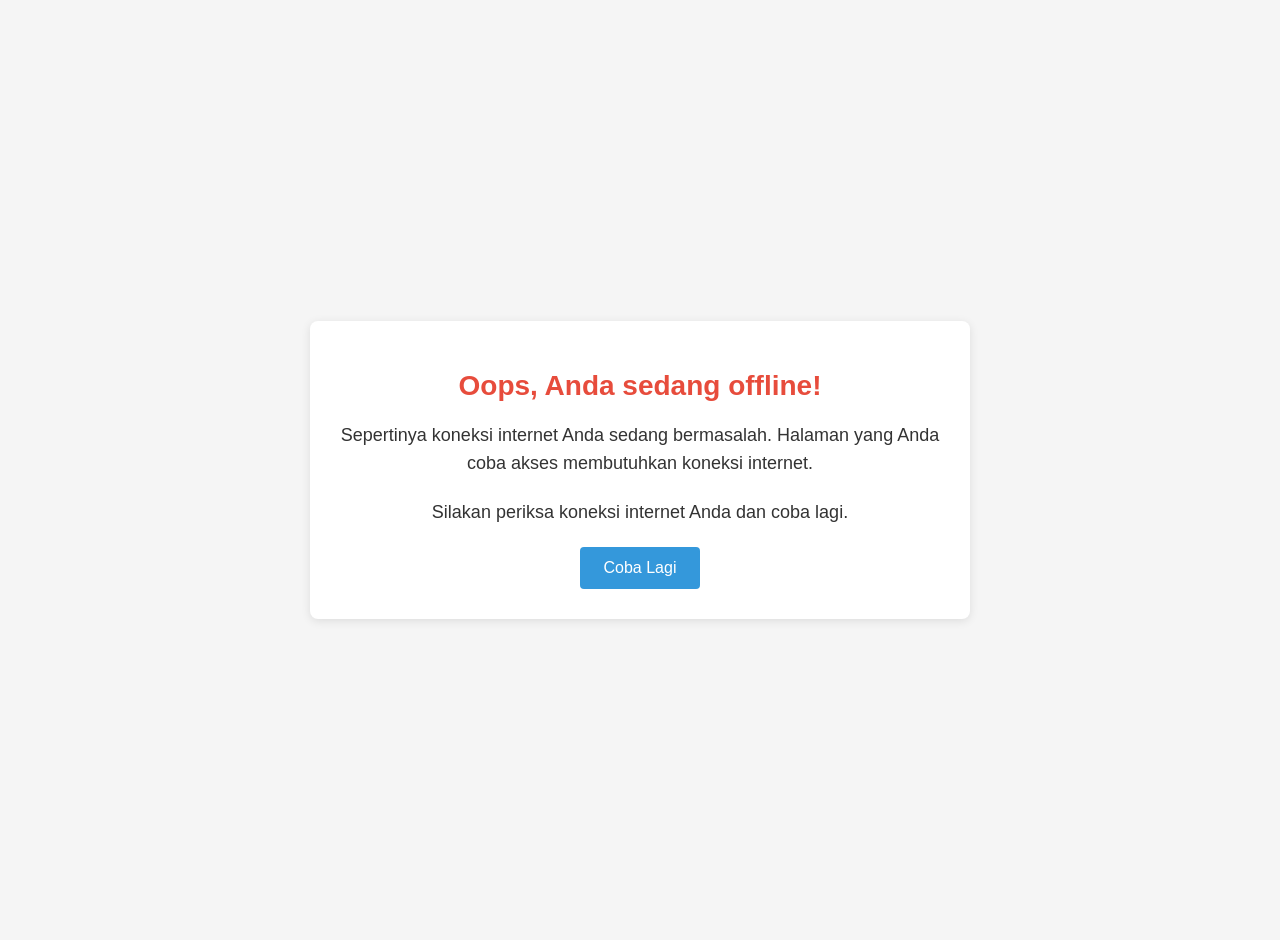
<file: docs/offline.html>
<!DOCTYPE html>
<html lang="id">
<head>
  <meta charset="UTF-8">
  <meta name="viewport" content="width=device-width, initial-scale=1.0">
  <title>Offline - StoryApp</title>
  <style>
    body {
      font-family: 'Arial', sans-serif;
      margin: 0;
      padding: 20px;
      display: flex;
      flex-direction: column;
      align-items: center;
      justify-content: center;
      min-height: 100vh;
      background-color: #f5f5f5;
      color: #333;
      text-align: center;
    }
    .container {
      max-width: 600px;
      padding: 30px;
      background: white;
      border-radius: 8px;
      box-shadow: 0 2px 10px rgba(0, 0, 0, 0.1);
    }
    h1 {
      color: #e74c3c;
      font-size: 28px;
    }
    p {
      font-size: 18px;
      line-height: 1.6;
      margin-bottom: 20px;
    }
    button {
      background-color: #3498db;
      color: white;
      border: none;
      padding: 12px 24px;
      border-radius: 4px;
      cursor: pointer;
      font-size: 16px;
      transition: background-color 0.2s;
    }
    button:hover {
      background-color: #2980b9;
    }
  </style>
</head>
<body>
  <div class="container">
    <h1>Oops, Anda sedang offline!</h1>
    <p>Sepertinya koneksi internet Anda sedang bermasalah. Halaman yang Anda coba akses membutuhkan koneksi internet.</p>
    <p>Silakan periksa koneksi internet Anda dan coba lagi.</p>
    <button onclick="window.location.reload()">Coba Lagi</button>
  </div>
  <script>
    window.addEventListener('online', () => {
      window.location.reload();
    });
  </script>
</body>
</html>
</file>
